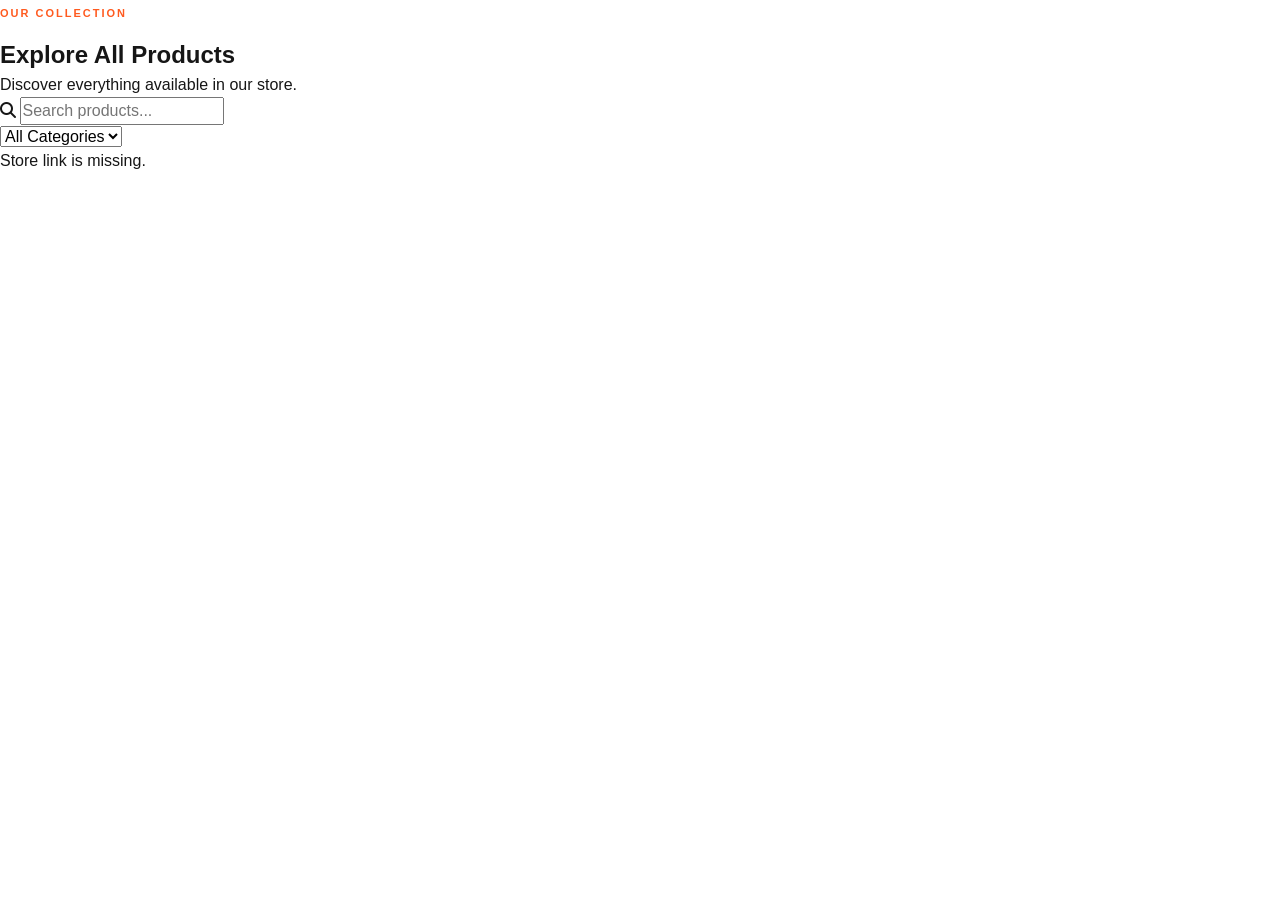
<file: products.html>
<!DOCTYPE html>
<html lang="en">
<head>
    <meta charset="UTF-8">
    <meta name="viewport" content="width=device-width, initial-scale=1.0">
    <meta name="description" content="Explore our complete product collection.">
    <title>All Products</title>

    <link rel="stylesheet" href="style.css">
    <link rel="stylesheet"
          href="https://cdnjs.cloudflare.com/ajax/libs/font-awesome/6.5.2/css/all.min.css">
</head>
<body>

    <header id="site-header">
        <!-- Reuse the existing website navigation here -->
    </header>

    <main class="products-page">
        <section class="products-heading">
            <p class="eyebrow">OUR COLLECTION</p>
            <h1>Explore All Products</h1>
            <p>Discover everything available in our store.</p>
        </section>

        <section class="products-toolbar">
            <div class="products-search">
                <i class="fa-solid fa-magnifying-glass"></i>
                <input
                    type="search"
                    id="product-search"
                    placeholder="Search products..."
                    aria-label="Search products"
                >
            </div>

            <select id="category-filter" aria-label="Filter by category">
                <option value="">All Categories</option>
            </select>
        </section>

        <p id="products-count" aria-live="polite"></p>

        <section id="products-grid" class="products-grid">
            <p id="products-loading">Loading products...</p>
        </section>

        <p id="products-empty" hidden>
            No products found.
        </p>
    </main>

    <footer id="site-footer">
        <!-- Reuse the existing website footer here -->
    </footer>

    <script src="products.js"></script>
</body>
</html>
</file>
<file: style.css>
/* =========================================================
   PROBLEMATIC — MAIN STYLES
========================================================= */

:root {
    --primary: #ff5a1f;
    --primary-dark: #d9430b;

    --black: #090909;
    --dark: #111111;
    --dark-2: #181818;

    --white: #ffffff;
    --text: #161616;
    --muted: #777777;

    --border: #e8e8e8;
    --light: #f7f7f7;

    --radius: 18px;
    --transition: 0.25s ease;
}


/* ================= RESET ================= */

* {
    margin: 0;
    padding: 0;
    box-sizing: border-box;
}

html {
    scroll-behavior: smooth;
}

body {
    font-family: Arial, Helvetica, sans-serif;
    color: var(--text);
    background: var(--white);
    line-height: 1.5;
}

button,
input,
select {
    font: inherit;
}

button {
    cursor: pointer;
}

a {
    color: inherit;
    text-decoration: none;
}

img {
    display: block;
    width: 100%;
}


/* ================= CONTAINER ================= */

.container {
    width: min(1180px, calc(100% - 40px));
    margin: auto;
}


/* ================= HEADER ================= */

.header {
    position: sticky;
    top: 0;
    z-index: 1000;
    background: rgba(255, 255, 255, 0.95);
    backdrop-filter: blur(12px);
    border-bottom: 1px solid var(--border);
}

.header-inner {
    min-height: 76px;

    display: flex;
    align-items: center;
    justify-content: space-between;
    gap: 30px;
}

.logo {
    font-size: 21px;
    font-weight: 900;
    letter-spacing: -1px;
}

.logo span {
    color: var(--primary);
}

.desktop-nav {
    display: flex;
    align-items: center;
    gap: 34px;
}

.desktop-nav a {
    font-size: 14px;
    font-weight: 600;
    transition: var(--transition);
}

.desktop-nav a:hover {
    color: var(--primary);
}

.header-actions {
    display: flex;
    align-items: center;
    gap: 8px;
}

.icon-btn,
.cart-btn,
.menu-btn {
    border: 0;
    background: transparent;

    width: 42px;
    height: 42px;

    display: grid;
    place-items: center;

    border-radius: 50%;

    transition: var(--transition);
}

.icon-btn:hover,
.menu-btn:hover {
    background: var(--light);
}

.cart-btn {
    position: relative;
    background: var(--black);
    color: var(--white);
}

.cart-btn:hover {
    background: var(--primary);
}

.cart-count {
    position: absolute;

    top: -3px;
    right: -2px;

    width: 18px;
    height: 18px;

    display: grid;
    place-items: center;

    border-radius: 50%;

    background: var(--primary);
    color: white;

    font-size: 10px;
    font-weight: 700;
}

.menu-btn {
    display: none;
}


/* ================= MOBILE MENU ================= */

.mobile-menu {
    display: none;

    padding: 15px 20px 25px;

    border-top: 1px solid var(--border);
}

.mobile-menu.active {
    display: grid;
    gap: 18px;
}

.mobile-menu a {
    font-weight: 600;
}


/* ================= HERO ================= */

.hero {
    background: var(--black);
    color: white;
    padding: 90px 0 80px;
    overflow: hidden;
}

.hero-grid {
    display: grid;
    grid-template-columns: 1fr 0.9fr;
    align-items: center;
    gap: 70px;
}

.eyebrow {
    display: inline-block;

    margin-bottom: 15px;

    color: var(--primary);

    font-size: 11px;
    font-weight: 800;

    letter-spacing: 2px;
}

.hero h1 {
    max-width: 650px;

    font-size: clamp(48px, 6vw, 82px);

    line-height: 0.98;
    letter-spacing: -4px;
}

.hero h1 span {
    display: block;
    color: #888;
}

.hero p {
    max-width: 500px;

    margin: 25px 0 35px;

    color: #aaa;

    font-size: 16px;
}

.hero-buttons {
    display: flex;
    flex-wrap: wrap;
    gap: 12px;
}

.btn {
    min-height: 52px;

    padding: 0 22px;

    display: inline-flex;
    align-items: center;
    justify-content: center;
    gap: 10px;

    border-radius: 100px;

    border: 1px solid transparent;

    font-size: 14px;
    font-weight: 700;

    transition: var(--transition);
}

.btn-primary {
    background: var(--primary);
    color: white;
}

.btn-primary:hover {
    background: var(--primary-dark);
    transform: translateY(-2px);
}

.btn-outline {
    border-color: #444;
    color: white;
}

.btn-outline:hover {
    background: white;
    color: black;
}

.btn-light {
    background: white;
    color: black;
}

.btn-light:hover {
    background: var(--primary);
    color: white;
}


/* ================= HERO PRODUCT ================= */

.hero-product {
    max-width: 500px;
    margin-left: auto;
}

.hero-image-wrapper {
    position: relative;

    overflow: hidden;

    border-radius: 25px;

    background: #151515;
}

.hero-image-wrapper img {
    height: 500px;
    object-fit: cover;
}

.hero-badge {
    position: absolute;

    top: 20px;
    left: 20px;

    z-index: 2;

    padding: 8px 12px;

    border-radius: 100px;

    background: var(--primary);

    color: white;

    font-size: 10px;
    font-weight: 800;
    letter-spacing: 1px;
}

.hero-product-info {
    padding-top: 18px;

    display: flex;
    justify-content: space-between;
    align-items: center;
}

.hero-product-info small {
    color: #777;
    font-size: 10px;
    letter-spacing: 1px;
}

.hero-product-info h3 {
    margin-top: 4px;
    font-size: 17px;
}

.hero-product-info strong {
    color: white;
}


/* ================= SECTION ================= */

.categories-section,
.products-section {
    padding: 100px 0;
}

.section-heading {
    margin-bottom: 45px;

    display: flex;
    align-items: end;
    justify-content: space-between;
    gap: 30px;
}

.section-heading h2 {
    font-size: clamp(32px, 4vw, 48px);
    line-height: 1;
    letter-spacing: -2px;
}

.view-link {
    display: flex;
    align-items: center;
    gap: 8px;

    font-size: 13px;
    font-weight: 700;

    white-space: nowrap;
}

.view-link:hover {
    color: var(--primary);
}


/* ================= CATEGORIES ================= */

.category-grid {
    display: grid;
    grid-template-columns: repeat(6, 1fr);
    gap: 12px;
}

.category-card {
    min-height: 190px;

    padding: 22px;

    display: flex;
    flex-direction: column;
    justify-content: space-between;

    border: 1px solid var(--border);
    border-radius: var(--radius);

    transition: var(--transition);
}

.category-card:hover {
    border-color: var(--primary);
    transform: translateY(-5px);
}

.category-icon {
    width: 48px;
    height: 48px;

    display: grid;
    place-items: center;

    border-radius: 14px;

    background: var(--light);

    font-size: 19px;
}

.category-card h3 {
    font-size: 16px;
}

.category-card p {
    color: var(--muted);
    font-size: 12px;
}


/* ================= PRODUCTS ================= */

.product-grid {
    display: grid;
    grid-template-columns: repeat(4, 1fr);
    gap: 20px;
}

.product-card {
    position: relative;
}

.product-image {
    position: relative;

    overflow: hidden;

    border-radius: var(--radius);

    background: var(--light);

    aspect-ratio: 1 / 1;
}

.product-image img {
    height: 100%;
    object-fit: cover;

    transition: 0.5s ease;
}

.product-card:hover .product-image img {
    transform: scale(1.05);
}

.product-tag {
    position: absolute;

    top: 12px;
    left: 12px;

    padding: 6px 9px;

    background: var(--black);
    color: white;

    border-radius: 5px;

    font-size: 9px;
    font-weight: 800;
}

.product-action {
    position: absolute;

    right: 12px;
    bottom: 12px;

    width: 42px;
    height: 42px;

    display: grid;
    place-items: center;

    border: 0;
    border-radius: 50%;

    background: white;
    color: black;

    opacity: 0;
    transform: translateY(8px);

    transition: var(--transition);
}

.product-card:hover .product-action {
    opacity: 1;
    transform: translateY(0);
}

.product-info {
    padding: 16px 3px;
}

.product-category {
    color: var(--muted);

    font-size: 10px;
    font-weight: 700;

    text-transform: uppercase;
    letter-spacing: 1px;
}

.product-name {
    margin: 5px 0;

    font-size: 15px;
    font-weight: 700;
}

.product-price {
    font-size: 15px;
    font-weight: 800;
}


/* ================= PROMO ================= */

.promo-section {
    padding: 0 0 100px;
}

.promo {
    min-height: 430px;

    padding: 60px;

    display: flex;
    align-items: center;

    border-radius: 28px;

    background:
        linear-gradient(
            100deg,
            #111 0%,
            #111 55%,
            rgba(17, 17, 17, 0.4)
        ),
        url("https://images.unsplash.com/photo-1550009158-9ebf69173e03?auto=format&fit=crop&w=1600&q=85");

    background-position: center;
    background-size: cover;

    color: white;
}

.promo h2 {
    margin-bottom: 18px;

    font-size: clamp(38px, 5vw, 65px);
    line-height: 0.95;
    letter-spacing: -3px;
}

.promo p {
    max-width: 450px;

    margin-bottom: 25px;

    color: #aaa;
}


/* ================= TOOLBAR ================= */

.shop-toolbar {
    margin-bottom: 35px;

    display: flex;
    align-items: center;
    justify-content: space-between;
    gap: 20px;
}

.filters {
    display: flex;
    gap: 8px;
    flex-wrap: wrap;
}

.filter-btn {
    padding: 10px 15px;

    border: 1px solid var(--border);
    border-radius: 100px;

    background: white;

    font-size: 12px;
    font-weight: 700;
}

.filter-btn.active,
.filter-btn:hover {
    border-color: var(--black);
    background: var(--black);
    color: white;
}

.sort-box select {
    padding: 11px 15px;

    border: 1px solid var(--border);
    border-radius: 100px;

    background: white;

    outline: none;

    font-size: 12px;
}


/* ================= FOOTER ================= */

.footer {
    background: var(--black);
    color: white;

    padding: 70px 0 25px;
}

.footer-grid {
    display: grid;
    grid-template-columns: 2fr 1fr 1fr 1fr;
    gap: 50px;

    padding-bottom: 60px;
}

.footer-description {
    max-width: 300px;

    margin-top: 20px;

    color: #777;

    font-size: 13px;
}

.footer h4 {
    margin-bottom: 18px;

    font-size: 13px;
}

.footer-grid > div:not(:first-child) {
    display: flex;
    flex-direction: column;
    gap: 10px;
}

.footer-grid a {
    color: #888;
    font-size: 13px;
}

.footer-grid a:hover {
    color: white;
}

.footer-grid .admin-link {
    margin-top: 12px;
    color: var(--primary);
}

.footer-bottom {
    padding-top: 25px;

    border-top: 1px solid #222;

    display: flex;
    align-items: center;
    justify-content: space-between;
}

.footer-bottom p {
    color: #666;
    font-size: 11px;
}

.socials {
    display: flex;
    gap: 8px;
}

.socials a {
    width: 36px;
    height: 36px;

    display: grid;
    place-items: center;

    border-radius: 50%;

    background: #151515;

    color: white;
}


/* ================= CART ================= */

.overlay {
    position: fixed;
    inset: 0;

    z-index: 1500;

    background: rgba(0, 0, 0, 0.55);

    opacity: 0;
    visibility: hidden;

    transition: var(--transition);
}

.overlay.active {
    opacity: 1;
    visibility: visible;
}

.cart-drawer {
    position: fixed;

    top: 0;
    right: 0;

    z-index: 1600;

    width: min(430px, 100%);

    height: 100vh;

    display: flex;
    flex-direction: column;

    background: white;

    transform: translateX(100%);

    transition: 0.35s ease;
}

.cart-drawer.active {
    transform: translateX(0);
}

.cart-header {
    padding: 22px;

    display: flex;
    justify-content: space-between;
    align-items: center;

    border-bottom: 1px solid var(--border);
}

.cart-header h2 {
    font-size: 20px;
}

.cart-header button {
    width: 38px;
    height: 38px;

    border: 0;
    border-radius: 50%;

    background: var(--light);
}

.cart-items {
    flex: 1;

    overflow-y: auto;

    padding: 20px;
}

.empty-cart {
    height: 100%;

    display: flex;
    flex-direction: column;
    justify-content: center;
    align-items: center;

    text-align: center;
}

.empty-cart > i {
    margin-bottom: 15px;

    font-size: 38px;

    color: #ddd;
}

.empty-cart h3 {
    font-size: 17px;
}

.empty-cart p {
    margin-top: 5px;

    color: var(--muted);

    font-size: 13px;
}

.cart-item {
    display: grid;
    grid-template-columns: 70px 1fr auto;
    gap: 12px;

    padding: 12px 0;

    border-bottom: 1px solid var(--border);
}

.cart-item-image {
    width: 70px;
    height: 70px;

    overflow: hidden;

    border-radius: 10px;

    background: var(--light);
}

.cart-item-image img {
    height: 100%;
    object-fit: cover;
}

.cart-item-info h4 {
    margin-bottom: 5px;

    font-size: 13px;
}

.cart-item-info p {
    color: var(--muted);
    font-size: 12px;
}

.cart-item-controls {
    display: flex;
    align-items: center;
    gap: 7px;

    margin-top: 10px;
}

.qty-btn {
    width: 25px;
    height: 25px;

    border: 1px solid var(--border);
    border-radius: 5px;

    background: white;
}

.remove-item {
    border: 0;
    background: transparent;

    color: #999;

    font-size: 11px;
}

.cart-footer {
    padding: 22px;

    border-top: 1px solid var(--border);
}

.cart-total {
    margin-bottom: 18px;

    display: flex;
    justify-content: space-between;

    font-size: 15px;
}

.cart-total strong {
    font-size: 19px;
}

.checkout-btn {
    width: 100%;

    border: 0;
}

.cart-footer small {
    display: block;

    margin-top: 10px;

    text-align: center;

    color: var(--muted);

    font-size: 10px;
}


/* ================= RESPONSIVE ================= */

@media (max-width: 1000px) {

    .category-grid {
        grid-template-columns: repeat(3, 1fr);
    }

    .product-grid {
        grid-template-columns: repeat(3, 1fr);
    }

    .hero-grid {
        grid-template-columns: 1fr;
    }

    .hero-product {
        margin: 0;
    }

}


@media (max-width: 750px) {

    .desktop-nav {
        display: none;
    }

    .menu-btn {
        display: grid;
    }

    .hero {
        padding: 65px 0;
    }

    .hero h1 {
        font-size: 50px;
        letter-spacing: -3px;
    }

    .hero-image-wrapper img {
        height: 390px;
    }

    .categories-section,
    .products-section {
        padding: 70px 0;
    }

    .category-grid {
        grid-template-columns: repeat(2, 1fr);
    }

    .product-grid {
        grid-template-columns: repeat(2, 1fr);
        gap: 15px;
    }

    .section-heading {
        align-items: start;
        flex-direction: column;
    }

    .shop-toolbar {
        align-items: flex-start;
        flex-direction: column;
    }

    .promo {
        padding: 40px 25px;
    }

    .footer-grid {
        grid-template-columns: 1fr 1fr;
    }

}


@media (max-width: 480px) {

    .container {
        width: min(100% - 28px, 1180px);
    }

    .header-inner {
        min-height: 68px;
    }

    .header-actions {
        gap: 2px;
    }

    .icon-btn,
    .cart-btn,
    .menu-btn {
        width: 38px;
        height: 38px;
    }

    .hero h1 {
        font-size: 43px;
    }

    .hero p {
        font-size: 14px;
    }

    .hero-buttons {
        flex-direction: column;
        align-items: stretch;
    }

    .btn {
        width: 100%;
    }

    .category-grid {
        gap: 8px;
    }

    .category-card {
        min-height: 160px;
        padding: 17px;
    }

    .product-grid {
        gap: 10px;
    }

    .product-action {
        opacity: 1;
        transform: none;
    }

    .footer-grid {
        grid-template-columns: 1fr;
        gap: 35px;
    }

    .footer-bottom {
        align-items: flex-start;
        flex-direction: column;
        gap: 20px;
    }

}


/* ================= SEARCH ================= */

.search-panel {
    position: fixed;
    inset: 0;

    z-index: 1800;

    background: rgba(0, 0, 0, 0.55);

    opacity: 0;
    visibility: hidden;

    transition: var(--transition);
}

.search-panel.active {
    opacity: 1;
    visibility: visible;
}

.search-panel-inner {
    width: min(700px, calc(100% - 30px));

    margin: 90px auto 0;

    padding: 25px;

    border-radius: 20px;

    background: white;

    box-shadow: 0 20px 70px rgba(0, 0, 0, 0.25);
}

.search-header {
    display: flex;
    align-items: center;
    justify-content: space-between;

    margin-bottom: 20px;
}

.search-header h2 {
    font-size: 22px;
}

.search-header button {
    width: 38px;
    height: 38px;

    border: 0;
    border-radius: 50%;

    background: var(--light);
}

.search-input-wrapper {
    position: relative;
}

.search-input-wrapper i {
    position: absolute;

    left: 18px;
    top: 50%;

    transform: translateY(-50%);

    color: #888;
}

.search-input-wrapper input {
    width: 100%;

    height: 55px;

    padding: 0 18px 0 48px;

    border: 1px solid var(--border);
    border-radius: 12px;

    outline: none;

    font-size: 14px;
}

.search-input-wrapper input:focus {
    border-color: var(--primary);
}

.search-results {
    max-height: 450px;

    margin-top: 15px;

    overflow-y: auto;
}

.search-placeholder {
    padding: 30px;

    text-align: center;

    color: var(--muted);

    font-size: 13px;
}

.search-result {
    display: flex;
    align-items: center;
    gap: 15px;

    padding: 12px;

    border-bottom: 1px solid var(--border);

    cursor: pointer;

    transition: var(--transition);
}

.search-result:hover {
    background: var(--light);
}

.search-result-image {
    width: 65px;
    height: 65px;

    flex-shrink: 0;

    overflow: hidden;

    border-radius: 10px;

    background: var(--light);
}

.search-result-image img {
    width: 100%;
    height: 100%;

    object-fit: cover;
}

.search-result-info {
    flex: 1;
}

.search-result-info h4 {
    margin-bottom: 4px;

    font-size: 14px;
}

.search-result-info p {
    color: var(--muted);

    font-size: 12px;
}

.search-no-results {
    padding: 35px;

    text-align: center;

    color: var(--muted);

    font-size: 13px;
}
</file>
